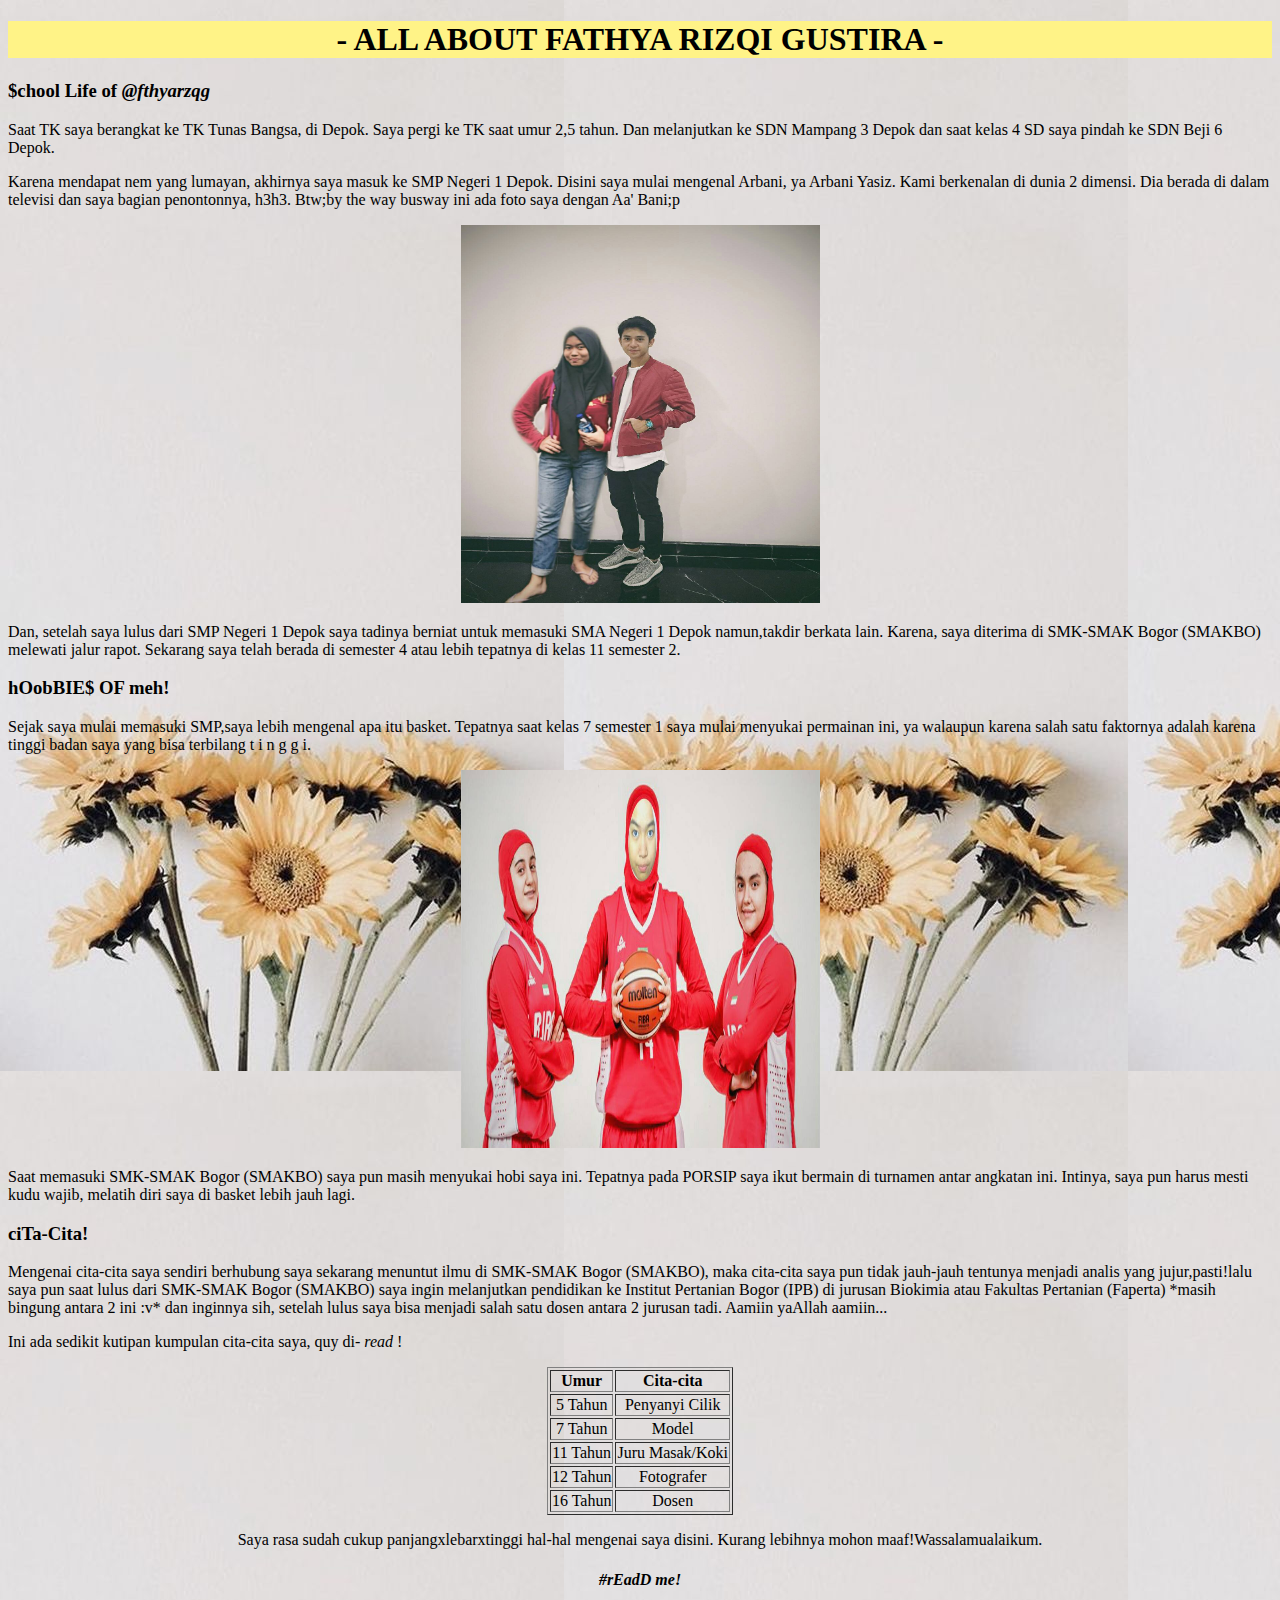
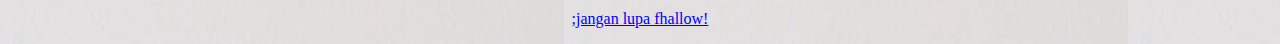
<file: hAl2.html>
<!DOCTYPE html>
<html>
<head>
	<link rel="stylesheet" type="text/css" href="index.css">
	<title>saya = fthya</title>
	<h1><CENTER>- ALL ABOUT FATHYA RIZQI GUSTIRA -</CENTER></h1>

</head>
<body>
<h3>$chool Life of <i>@fthyarzqg</i></h3>

<p>	Saat TK saya berangkat ke TK Tunas Bangsa, di Depok. Saya pergi ke TK saat umur 2,5 tahun. Dan melanjutkan ke SDN Mampang 3 Depok dan saat kelas 4 SD saya pindah ke SDN Beji 6 Depok.</p>
<p>	Karena mendapat nem yang lumayan, akhirnya saya masuk ke SMP Negeri 1 Depok. Disini saya mulai mengenal Arbani, ya Arbani Yasiz. Kami berkenalan di dunia 2 dimensi. Dia berada di dalam televisi dan saya bagian penontonnya, h3h3. Btw;by the way busway ini ada foto saya dengan Aa' Bani;p</p>

<center><img src="127175.jpg" alt="127175" width="359"height="378"></center>

<p>	Dan, setelah saya lulus dari SMP Negeri 1 Depok saya tadinya berniat untuk memasuki SMA Negeri 1 Depok namun,takdir berkata lain. Karena, saya diterima di SMK-SMAK Bogor (SMAKBO) melewati jalur rapot. Sekarang saya telah berada di semester 4 atau lebih tepatnya di kelas 11 semester 2.</p>

<h3>hOobBIE$ OF meh!</h3>
<p>	Sejak saya mulai memasuki SMP,saya lebih mengenal apa itu basket. Tepatnya saat kelas 7 semester 1 saya mulai menyukai permainan ini, ya walaupun karena salah satu faktornya adalah karena tinggi badan saya yang bisa terbilang t i n g g i.</p>

<center><img src="127201.jpg" alt ="127201" width="359"height="378"></center>

<p>Saat memasuki SMK-SMAK Bogor (SMAKBO) saya pun masih menyukai hobi saya ini. Tepatnya pada PORSIP saya ikut bermain di turnamen antar angkatan ini. Intinya, saya pun harus mesti kudu wajib, melatih diri saya di basket lebih jauh lagi.</p>

<h3>ciTa-Cita!</h3>
<p>		Mengenai cita-cita saya sendiri berhubung saya sekarang menuntut ilmu di SMK-SMAK Bogor (SMAKBO), maka cita-cita saya pun tidak jauh-jauh tentunya menjadi analis yang jujur,pasti!lalu saya pun saat lulus dari SMK-SMAK Bogor (SMAKBO) saya ingin melanjutkan pendidikan ke Institut Pertanian Bogor (IPB) di jurusan Biokimia atau Fakultas Pertanian (Faperta) *masih bingung antara 2 ini :v* dan inginnya sih, setelah lulus saya bisa menjadi salah satu dosen antara 2 jurusan tadi. Aamiin yaAllah aamiin...
</p>
<p>Ini ada sedikit kutipan kumpulan cita-cita saya, quy di- <i>read</i> ! <p>

<center><table border="1"></center>
<tr>
	<td><center><b>Umur</b></center></td>
	<td><center><b>Cita-cita</b></center></td>
</tr>
<tr>
	<td><center>5 Tahun</center></td>
	<td><center>Penyanyi Cilik</center></td>
</tr>
	<td><center>7 Tahun</center></td>
	<td><center>Model</center></td>
<tr>
	<td><center>11 Tahun</center></td>
	<td><center>Juru Masak/Koki</center></td>
</tr>
<tr>
	<td><center>12 Tahun</center></td>
	<td><center>Fotografer</center></td>
</tr>
<tr>
	<td><center>16 Tahun</center></td>
	<td><center>Dosen</center></td>
</tr>
</table>

<p>	Saya rasa sudah cukup panjangxlebarxtinggi hal-hal mengenai saya disini. Kurang lebihnya mohon maaf!Wassalamualaikum.</p>

<h4><i>#rEadD me!</i></h4>
<p><a href="https://www.instagram.com/fthyarzq/"> ;jangan lupa fhallow!</a></p>

</body>
</html>

</body>
</html>
</file>
<file: index.css>
body{background-image:url(bungamatahari.jpg)}
h1 {background-image:url(crop.jpg)}
</file>
